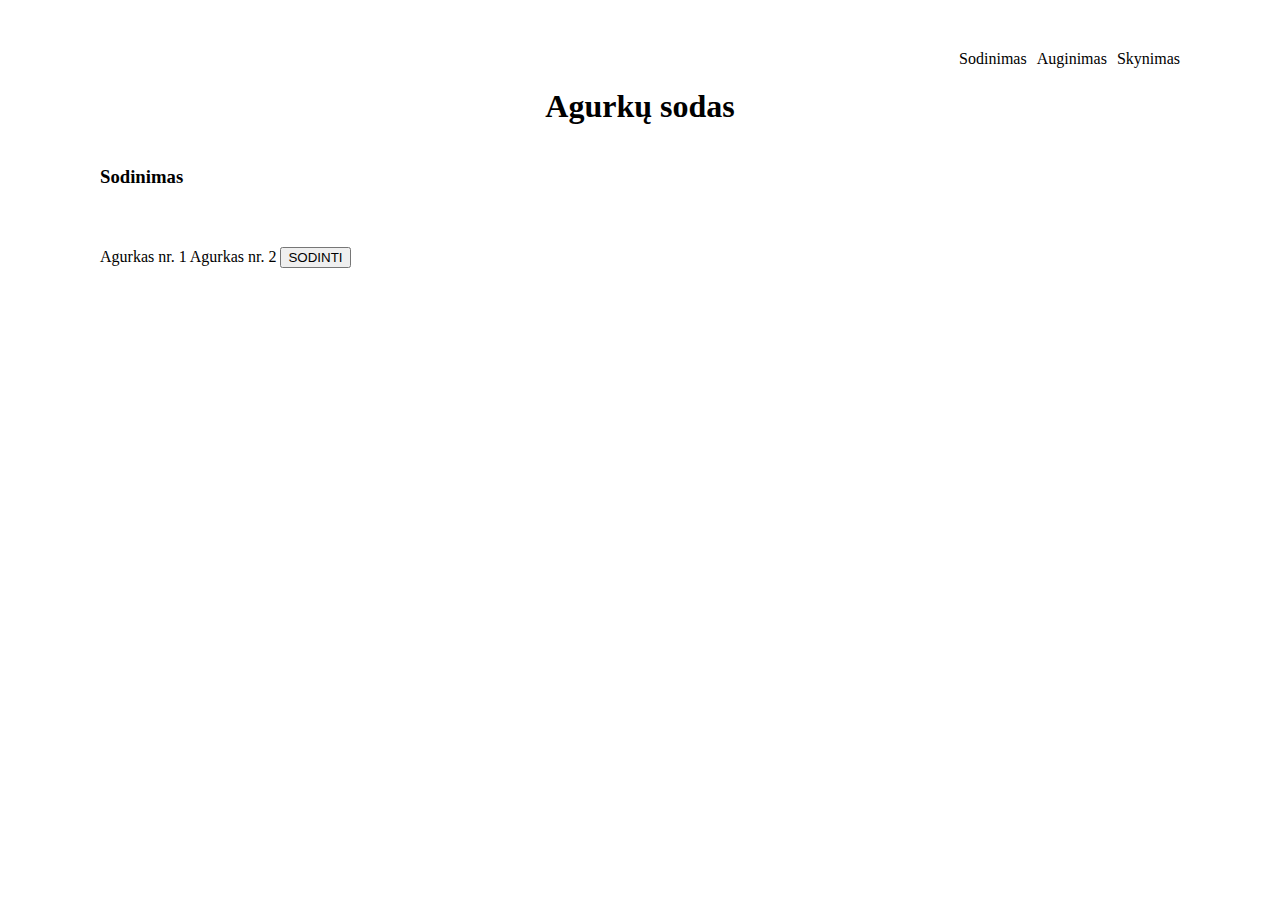
<file: img/akcijos/Sodinimas.htm>
<!DOCTYPE html>
<!-- saved from url=(0066)http://localhost:8888/dashboard/agurkai/agurku-sodas/sodinimas.php -->
<html lang="en"><head><meta http-equiv="Content-Type" content="text/html; charset=UTF-8">
    
    <meta name="viewport" content="width=device-width, initial-scale=1.0">
    <title>Sodinimas</title>
<style>
    body {
        margin: 50px 100px;
    }
    nav {
        display: inline-block;
        float: right;
        width: 100%;
        margin-bottom: 20px;
    }
    nav a {
        display: inline-block;
        float: right;
        text-decoration: none;
        color: black;
        margin-left: 10px;
    }
    nav a:hover {
        color: red;
    }
    form {
        display: inline-block;
        margin-top: 40px;
    }
    h1 {
        text-align: center;
        margin-top: 30px;
        padding-bottom: 20px;
        
    }
</style></head>

<body>
    <nav>
    <a href="http://localhost:8888/dashboard/agurkai/agurku-sodas/skynimas.php">Skynimas</a>
    <a href="http://localhost:8888/dashboard/agurkai/agurku-sodas/auginimas.php">Auginimas</a>
    <a href="http://localhost:8888/dashboard/agurkai/agurku-sodas/sodinimas.php">Sodinimas</a>
    </nav>
    
    <main>
        <h1>Agurkų sodas</h1>
        <h3>Sodinimas</h3>
        <form action="http://localhost:8888/dashboard/agurkai/agurku-sodas/sodinimas.php" method="POST">
                Agurkas nr. 1    
                Agurkas nr. 2    
                <button type="submit" name="sodinti">SODINTI</button>
        </form>
    </main>


</body></html>
</file>
